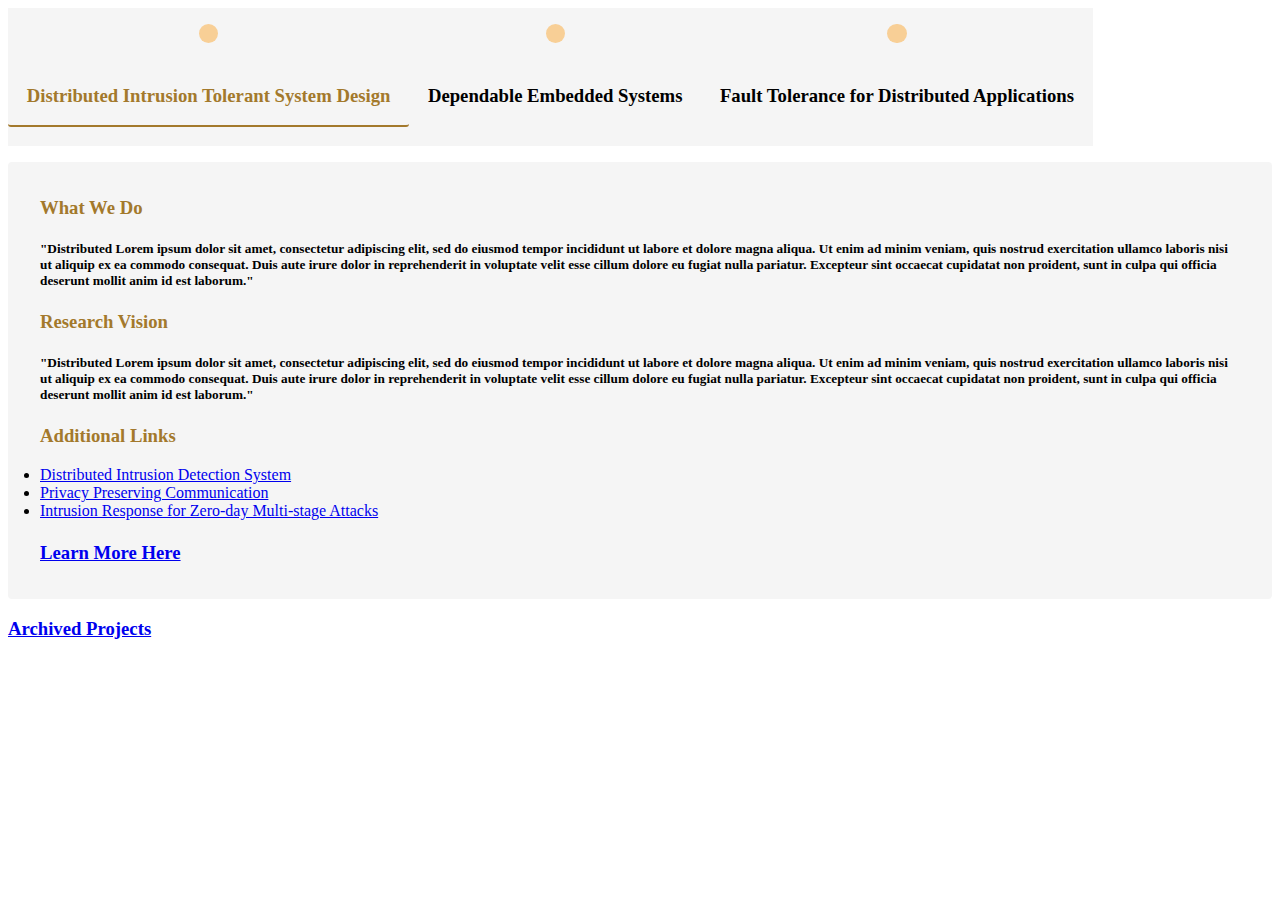
<file: new/project-page.html>
<!DOCTYPE html>
<link href="custom.css" rel="stylesheet">
<div class="project-entry-content">
                <div class = "icon-content" onclick="swap(1)">
                    <a href="https://engineering.purdue.edu/dcsl/project-new/project-1/"><i class="fa fa-chain fa-3x icon"></i></a>
                    <h3 class="padded content-title select-underline" id = "distributed">Distributed Intrusion Tolerant System Design</h3>
                </div>
                <div class = "icon-content" onclick="swap(2)">
                    <a href="https://engineering.purdue.edu/dcsl/project-new/project-2/"><i class="fa fa-check fa-3x icon"></i></a>
                    <h3 class="padded" id = "dependable">Dependable Embedded Systems</h3>
                </div>

                <div class = "icon-content" onclick="swap(3)">
                    <a href="https://engineering.purdue.edu/dcsl/project-new/project-3"><i class="fa fa-warning fa-3x icon"></i></a>
                    <h3 class="padded" id ="fault">Fault Tolerance for Distributed Applications</h3>
                </div>
            </div><!-- .entry-content -->
            <div class = "responsive-content"> 
                <h3 class = "content-title"> What We Do </h3>
                <h5 id="wwd-content"> "Distributed Lorem ipsum dolor sit amet, consectetur adipiscing elit, sed do eiusmod tempor incididunt ut labore et dolore magna aliqua. Ut enim ad minim veniam, quis nostrud exercitation ullamco laboris nisi ut aliquip ex ea commodo consequat. Duis aute irure dolor in reprehenderit in voluptate velit esse cillum dolore eu fugiat nulla pariatur. Excepteur sint occaecat cupidatat non proident, sunt in culpa qui officia deserunt mollit anim id est laborum." </h5>
                <h3 class = "content-title"> Research Vision </h3>
                <h5 id="research-content"> "Distributed Lorem ipsum dolor sit amet, consectetur adipiscing elit, sed do eiusmod tempor incididunt ut labore et dolore magna aliqua. Ut enim ad minim veniam, quis nostrud exercitation ullamco laboris nisi ut aliquip ex ea commodo consequat. Duis aute irure dolor in reprehenderit in voluptate velit esse cillum dolore eu fugiat nulla pariatur. Excepteur sint occaecat cupidatat non proident, sunt in culpa qui officia deserunt mollit anim id est laborum." </h5>
                <h3 class = "content-title"> Additional Links </h3>
<li><a class="whitebkgrnd" title="Distributed Intrusion" href="https://Engineering.Purdue.Edu/dcsl/project/distributed-intrusion/">Distributed Intrusion Detection System</a></li>
                        <li><a class="whitebkgrnd" title="Privacy Preserving Communication" href="https://Engineering.Purdue.Edu/dcsl/project/privacy-preserving-communication/">Privacy Preserving Communication</a></li>
                        <li><a class="whitebkgrnd" title="Intrusion Response for Zero-day Multi-stage Attacks" href="https://Engineering.Purdue.Edu/dcsl/project/_intrusion-response-for-zero-day-multi-stage-attacks/">Intrusion Response for Zero-day Multi-stage Attacks</a></li>
                <h5 id="link-content"> </h5>
                <h3><a title = "content-title" href="https://engineering.purdue.edu/dcsl/project/privacy-preserving-communication/"> Learn More Here </h3>
            </div>
            <h3><a title="Archived Projects" href="https://Engineering.Purdue.Edu/dcsl/archived-projects/">Archived Projects</a></h3>
</file>
<file: new/custom.css>
#body 
{
	width: 100%;
	height: 25%;
	min-height: 250px;
	padding-top: 50px;
	background-image: url('https://engineering.purdue.edu/dcsl/wp-content/themes/dcsl/images/banner2.jpg');
	/*background-attachment: fixed;*/
	background-size: cover;
}

.project-entry-content .icon {
	margin: 1em 1em 0em 1em;
	display: inline-block;
	text-align: center;
  	border-radius: 60px;
  	padding: 0.6em 0.6em;
  	background: #F8CF96;
}

#primary.content-area {
	/*background: #E8E8E8;*/
	border-radius: 4px;
}
.entry-header {
	margin: 1em 1em 1em 1em;
}

.project-entry-content {
	display: flex;
	flex-direction: row;
	height: 100%;
}
.project-entry-content .icon-content{
	text-align:center;
	background: #F5F5F5;
}

.project-page-entry-content{
	display:flex;
	flex-direction: row;
	padding: 1em 1em 1em 1em;
}
.project-page-entry-content .center{
	text-align: center;
}
.center {
	text-align: center;
}
.project-page-entry-content .icon {
	text-align: center;
	display: inline-block;
  	border-radius: 60px;
  	box-shadow: 0px 0px 4px;
  	padding: 0.5em 0.5em;
}

.responsive-content {
	border-radius: 4px;
	background: #F5F5F5;
	/*opacity: 0.3;*/
	margin-top: 1em;
	padding: 1em 2em 1em 2em;
}

.content-title {
	color: #a3792c;
}

.project-page-entry-content .content-title {
	text-align: center;
}

.select-underline {
	border-bottom: 2px solid #a3792c;
	border-radius: 3px;
}


.padded {
	padding: 1em 1em 1em 1em;
}
</file>
